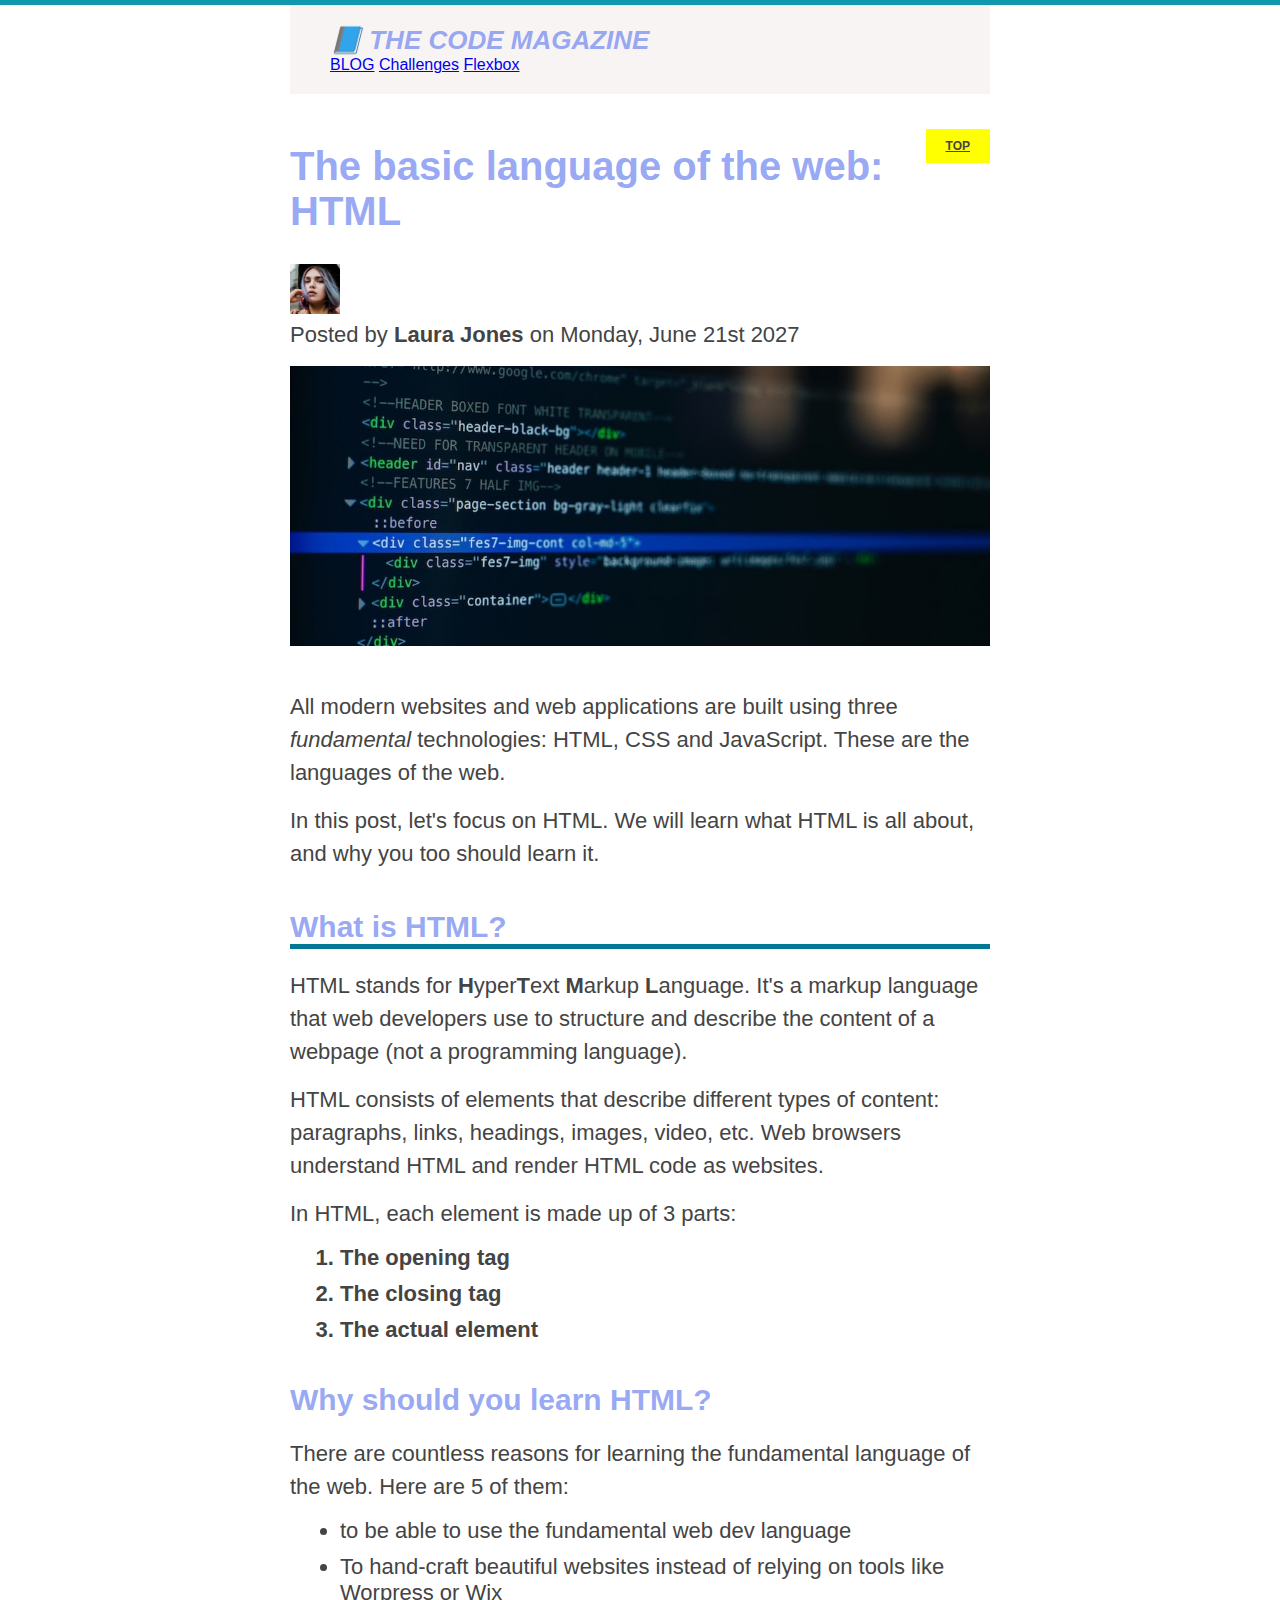
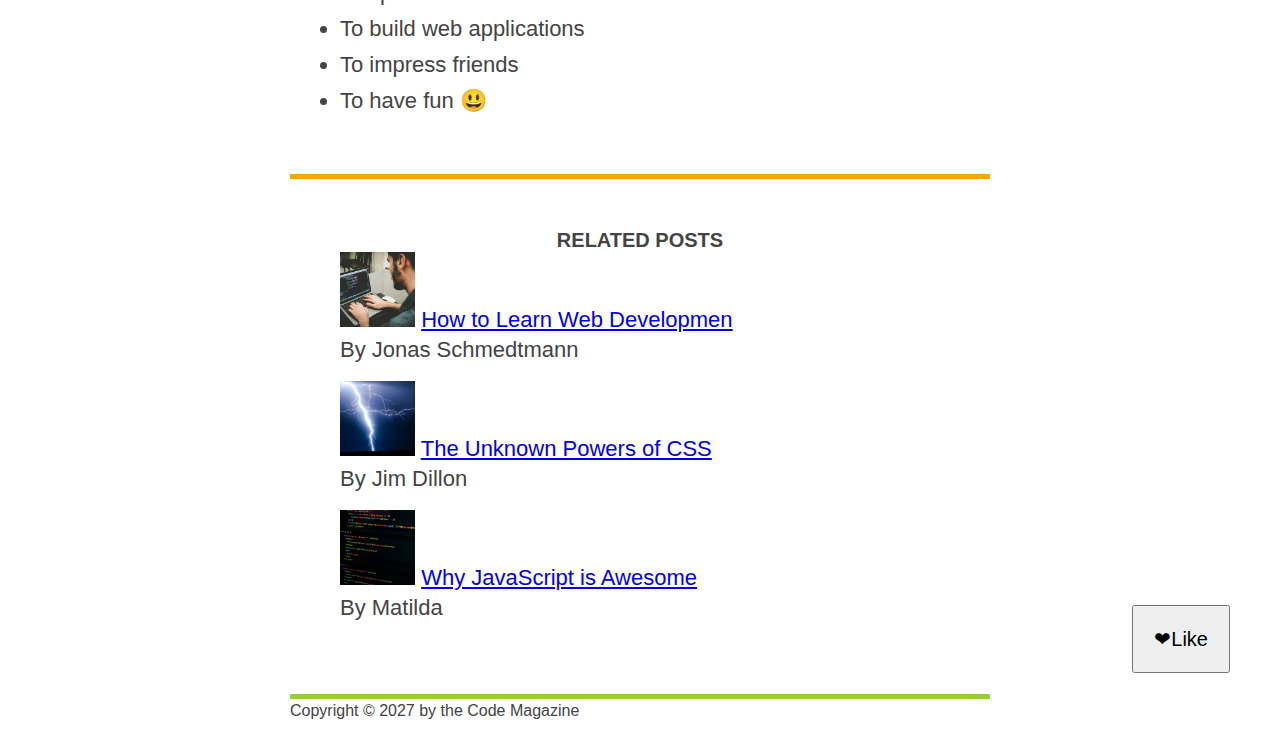
<file: index.html>
<!DOCTYPE html>
<html lang="en">
  <head>
    <meta charset="utf-8" />
    <link href="style.css" rel="stylesheet" />
    
    <title>The basic language of the web: HTML</title>
  </head>
  
  <body>
    <div class="container">
    <header class="main-header">
    <h1>📘 The Code Magazine</h1>
    <nav>
    <a href="blog.html">BLOG</a>
    <a href="Challenges.html">Challenges</a>
    <a href="#">Flexbox</a>
    </nav>
  </header>
<article>
<header class="post-header">
    <h2>The basic language of the web: HTML</h2>
    <img src="img/laura-jones.jpg"
    alt="the author of the article"
    width="50"
    height="50"
    />
    <p class="author-L">Posted by <strong>Laura Jones</strong> on Monday, June 21st 2027</p>


      <img src="img/post-img.jpg"
      alt="html code on a screen"
      width="500"
      height="200"
      class="post-img"
      />
</header>

      <p>All modern websites and web applications are built using three
      <em>fundamental</em>
      technologies: HTML, CSS and JavaScript. These are the languages of the
      web.
    </p>
    <p>
      In this post, let's focus on HTML. We will learn what HTML is all about,
      and why you too should learn it.
    </p>

    <h3 class="HTML-is">What is HTML?</h3>
    <p>
      HTML stands for <strong>H</strong>yper<strong>T</strong>ext
      <strong>M</strong>arkup <strong>L</strong>anguage. It's a markup language
      that web developers use to structure and describe the content of a webpage
      (not a programming language).
    </p>
    <p>
      HTML consists of elements that describe different types of content:
      paragraphs, links, headings, images, video, etc. Web browsers understand
      HTML and render HTML code as websites.
    </p>
    <p>In HTML, each element is made up of 3 parts:</p>
    <ol class="test-1">
      <li>The opening tag</li>
      <li>The closing tag</li>
      <li>The actual element</li>
    </ol>
    <h3>Why should you learn HTML?</h3>
    <p>There are countless reasons for learning the fundamental language of the web. Here are 5 of them:
    </p>
    <ul>
      <li>to be able to use the fundamental web dev language</li>
       <li>To hand-craft beautiful websites instead of relying on tools like Worpress or Wix</li>
        <li>To build web applications</li>
        <li>To impress friends</li>
        <li>To have fun 😃</li>
    </ul>
    </article>
    <aside>
      <h4>Related posts
      </h4>
<ul class="related">
  <li><img src="img/related-1.jpg"
  alt="a person programming"
  width="75"
  height="75">
  <a href="#">How to Learn Web Developmen</a>
  <p>By Jonas Schmedtmann</p>
</li>

  <li>
    <img src="img/related-2.jpg"
    alt="lighting"
    width="75"
    height="75">
    <a href="#"> The Unknown Powers of CSS</a>
    <p>By Jim Dillon</p>
  </li>

<li>
  <img src="img/related-3.jpg"
  alt="JavaScript code on a screen"
  width="75"
  height="75">
<a href="#">Why JavaScript is Awesome</a>
<p>By Matilda</p>
</li></ul>


    </aside>
    <footer>
      <p id="copyright">Copyright &copy; 2027 by the Code Magazine</p>
      
    </footer>
    </div>
    <button>❤Like</button>
  </body>
</html>
</file>
<file: style.css>
*{
  margin:0;
  padding:0%;
}
body {
  color: #444;
  font-family: sans-serif;
  border-top: 5px solid #1098ad;
  position:relative;
}

h1,
h2,
h3 {
  color: rgba(125, 146, 240, 0.801);
}
h1 {
  font-size: 26px;
  text-transform: uppercase;
  font-style: italic;
}
h2 {
  font-size: 40px;
  margin-bottom: 30px;
  position: relative;
  /* background-color: orange; */
}
h2::after
{
  content:"TOP";
  font-size: 12px;
  text-decoration: underline;
  font-weight: bolder;
  display: inline-block;
  position:absolute;
  top:-15px;
  right: 0px;
  background-color: yellow;
padding:10px 20px;
color:#444
}
h3 {
  font-size: 30px;
  margin-bottom: 20px;
  margin-top: 40px;
}
h4 {
  font-size: 20px;
  text-transform: uppercase;
  text-align: center;
}
p {
  font-size: 22px;
  line-height: 1.5;
  margin-bottom: 15px;
}
ul, 
ol {
  margin-left: 50px;
  margin-bottom: 20px;
}
li {
  font-size: 22px;
  margin-bottom: 10px;
}
li:last-child {
  margin-bottom: 0;
}
/* footer p {
  font-size: 16px;
} */
#copyright {
  font-size: 16px;
}
.related {
  list-style: none;
}
.test-1 {
  font-weight: bold;
}
.main-header {
  background-color: #f8f4f4;
  padding: 20px 40px;
  margin-bottom: 50px;
}
article{
  margin-bottom: 60px;
}
.post-header{
  margin-bottom: 40px;
}
.author-L {
  /*border-bottom: 5px solid #007896;
  background-color: rgba(255, 230, 0, 0.466);*/
}
.HTML-is {
  border-bottom: 5px solid #007896;
}

aside {
  border-top: 5px solid orange;
  border-bottom: 5px solid yellowgreen;
  padding: 50px 0;
}

/* li:nth-child(even) { */
  color: crimson;
}

a:link {
  text-decoration: none;
}

a:hover{
  color: orange;
  font-weight: bold;
  text-decoration: underline blue;
  
}

.post-img
{
  width:100%;
  height: auto;
}
.container
{
  width: 700px;
  /*margin-left: auto;
  margin-right: auto;*/
  margin: 0 auto;
}
button{
  font-size:20px;
  padding:20px;
  cursor: pointer;
  position: absolute;
  bottom: 50px;
  right: 50px;
}
</file>
